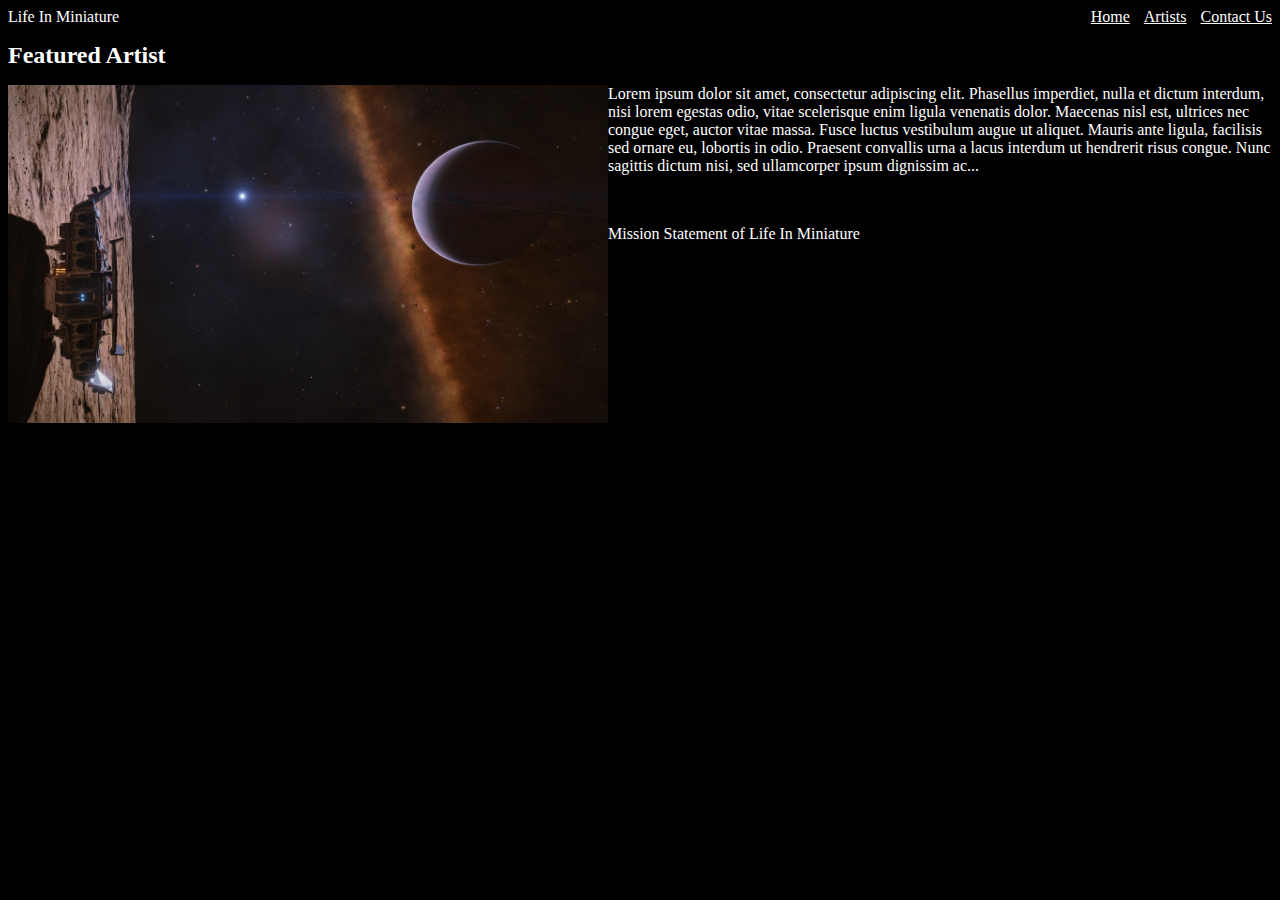
<file: index.html>
<!DOCTYPE html>
<html lang="en">
<head>
    <meta charset="UTF-8">
    <meta http-equiv="X-UA-Compatible" content="IE=edge">
    <meta name="viewport" content="width=device-width, initial-scale=1.0">
    <title>Life In Miniature</title>
    <link rel="stylesheet" href="css/styles.css">
</head>
<body>
<section>
<header class="pageTitle">Life In Miniature</header>
<div class="topnav">
    <a class="home" href="index.html">Home</a>
    <a class="artists" href="artists.html">Artists</a>
    <a class="contactUs" href="contact.html">Contact Us</a><br>
   </div>
</menu>
</section>


<h1 class="featuredArtist">Featured Artist</h1> 
<div>
    <p>
    <img class="elite" src="images/sidespace.jpg" 
    alt="spaceship with purple sun in background" 
    title="spaceship with purple sun in background">Lorem ipsum dolor sit amet, consectetur adipiscing elit. Phasellus imperdiet, nulla et dictum interdum, nisi lorem egestas odio, vitae scelerisque enim ligula venenatis dolor. Maecenas nisl est, ultrices nec congue eget, auctor vitae massa. Fusce luctus vestibulum augue ut aliquet. Mauris ante ligula, facilisis sed ornare eu, lobortis in odio. Praesent convallis urna a lacus interdum ut hendrerit risus congue. Nunc sagittis dictum nisi, sed ullamcorper ipsum dignissim ac...</p>
</div> <br>
</body>
<footer>
<p class="missionStatement">Mission Statement of Life In Miniature</p>


</footer>
</html>
</file>
<file: css/styles.css>
body {
    background-color: black;
}

h1 {
    color: white;
    }
header {
    display:inline-block;
    background-color: black;
    color: white;
    }

p {
    color: white;
}

.elite {
    width: 600px;
    height: auto;
    float: left;
   } 

.featuredArtist {
    font-size: 1.5em;
    text-align: left;
}
.missionStatement {
    color: white;
}
.pageTitle {
    background-color: black;
    color: white;
    margin-right: 500px;
}

.topnav {
    display: inline-block;
    float: right;
    background-color: black;
    color: white;
}
.topnav a {
    color: white;
    text-align: center;
    padding-left: 10px;
    }

.topnav a:hover {
    color: blue;
}
</file>
